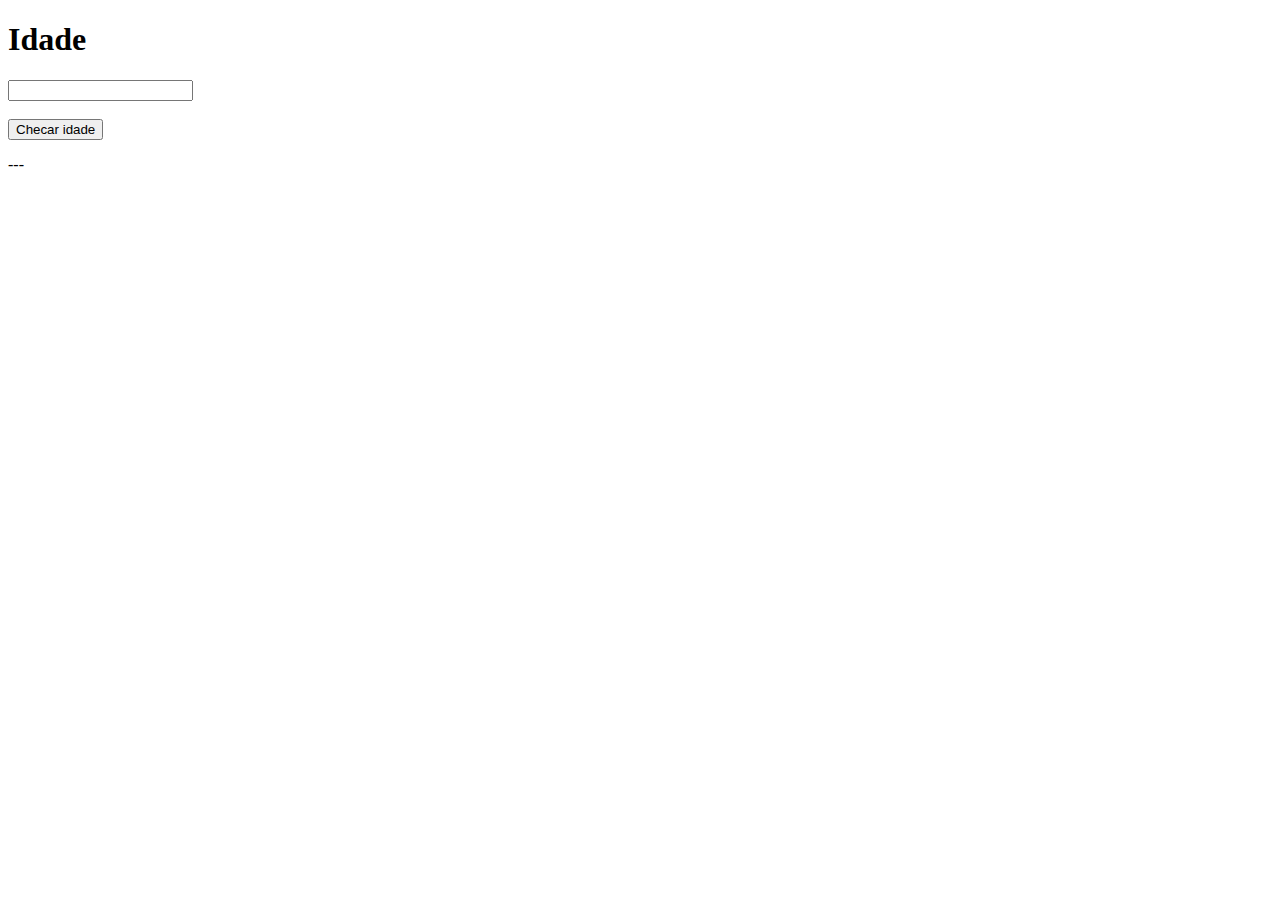
<file: projeto_03/index.html>
<!DOCTYPE html>
<html lang="en">
<head>
    <meta charset="UTF-8">
    <meta name="viewport" content="width=device-width, initial-scale=1.0">
    <title>Document 03</title>
</head>
<body>
    <h1>Idade</H1>
    <input type="number" id="idade"><br><br>
    <button onclick="descobrir()">Checar idade</button>
    <p id="check">---</p>

    <script src="main.js"></script>
</body>
</html>
</file>
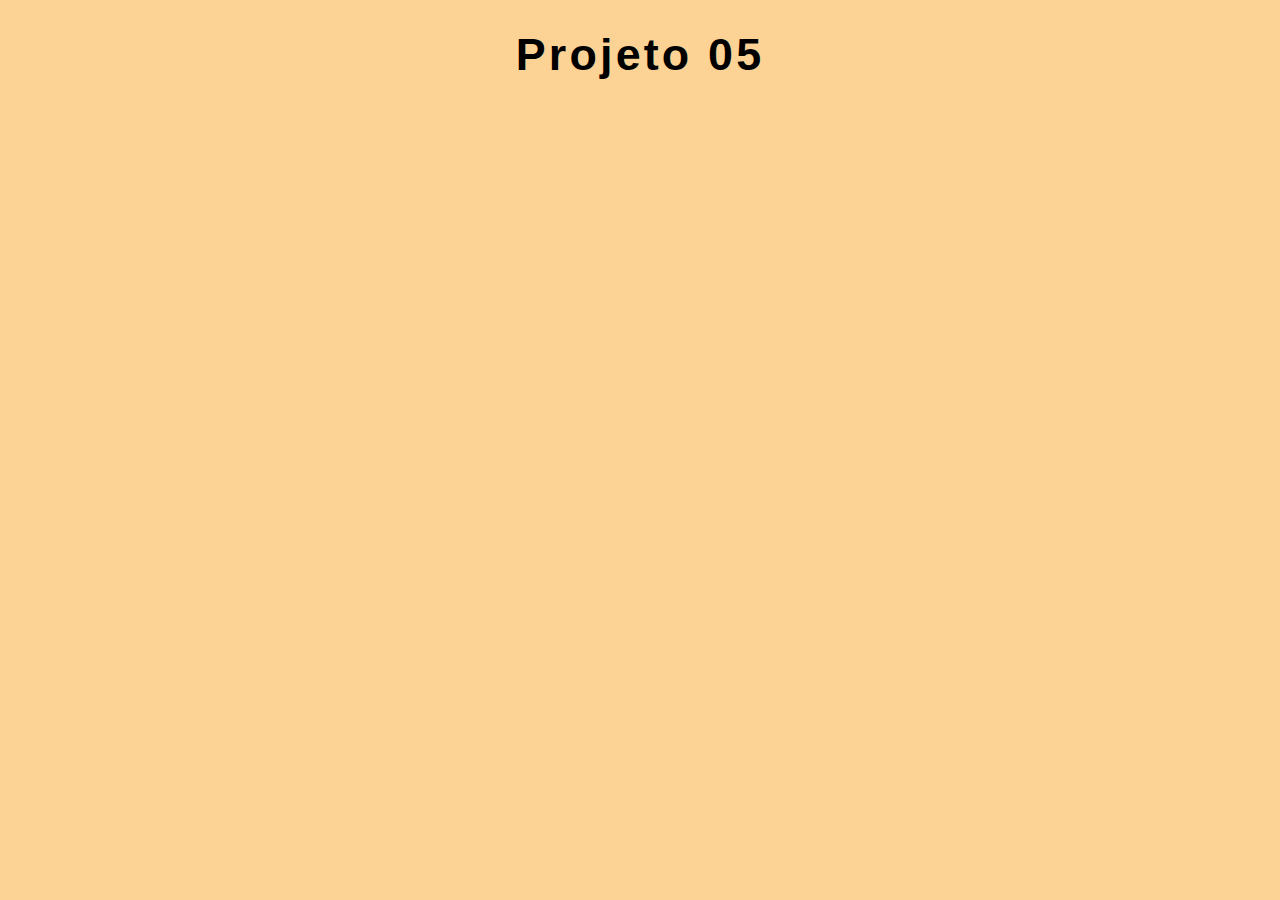
<file: projeto_05/index.html>
<!DOCTYPE html>
<html lang="en">
<head>
    <meta charset="UTF-8">
    <meta name="viewport" content="width=device-width, initial-scale=1.0">
    <link rel="stylesheet" href="style.css">
    <title>Document 05</title>
</head>
<body>
    <h1>Projeto 05</h1>
    <p id="name"></p>
    
    <script src="main.js"></script>
</body>
</html>
</file>
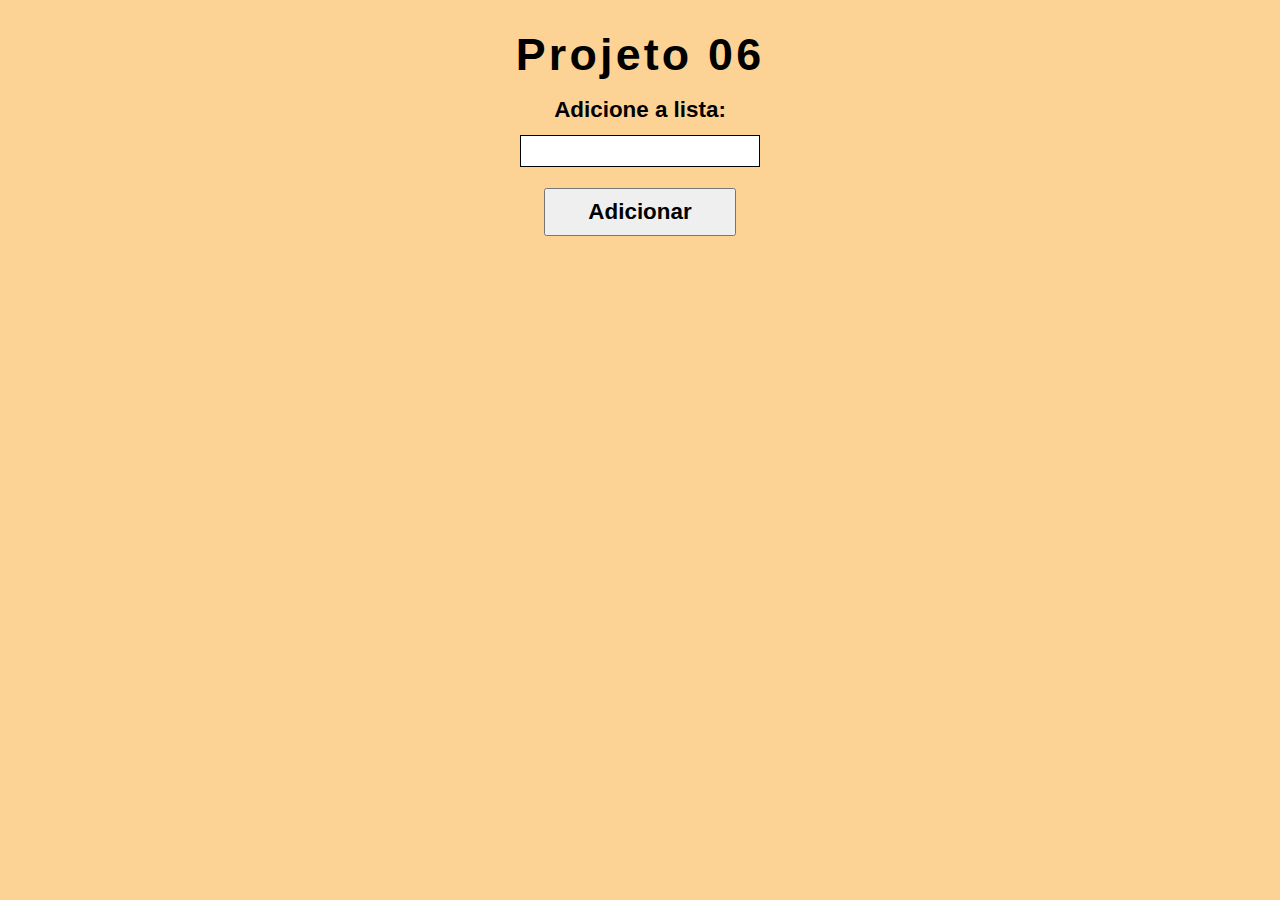
<file: projeto_06/index.html>
<!DOCTYPE html>
<html lang="en">
<head>
    <meta charset="UTF-8">
    <meta name="viewport" content="width=device-width, initial-scale=1.0">
    <link rel="stylesheet" href="style.css">
    <title>Document 06</title>
</head>
<body>
    <h1>Projeto 06</h1>
    <h2>Adicione a lista:</h2>
    <input type="text" id="addList"><br><br>
    <button id="btn_add" class="btn1" onclick="adon()">Adicionar</button>
    <p id="info"></p>
    <p id="itens"></p>

    <script src="main.js"></script>
</body>
</html>
</file>
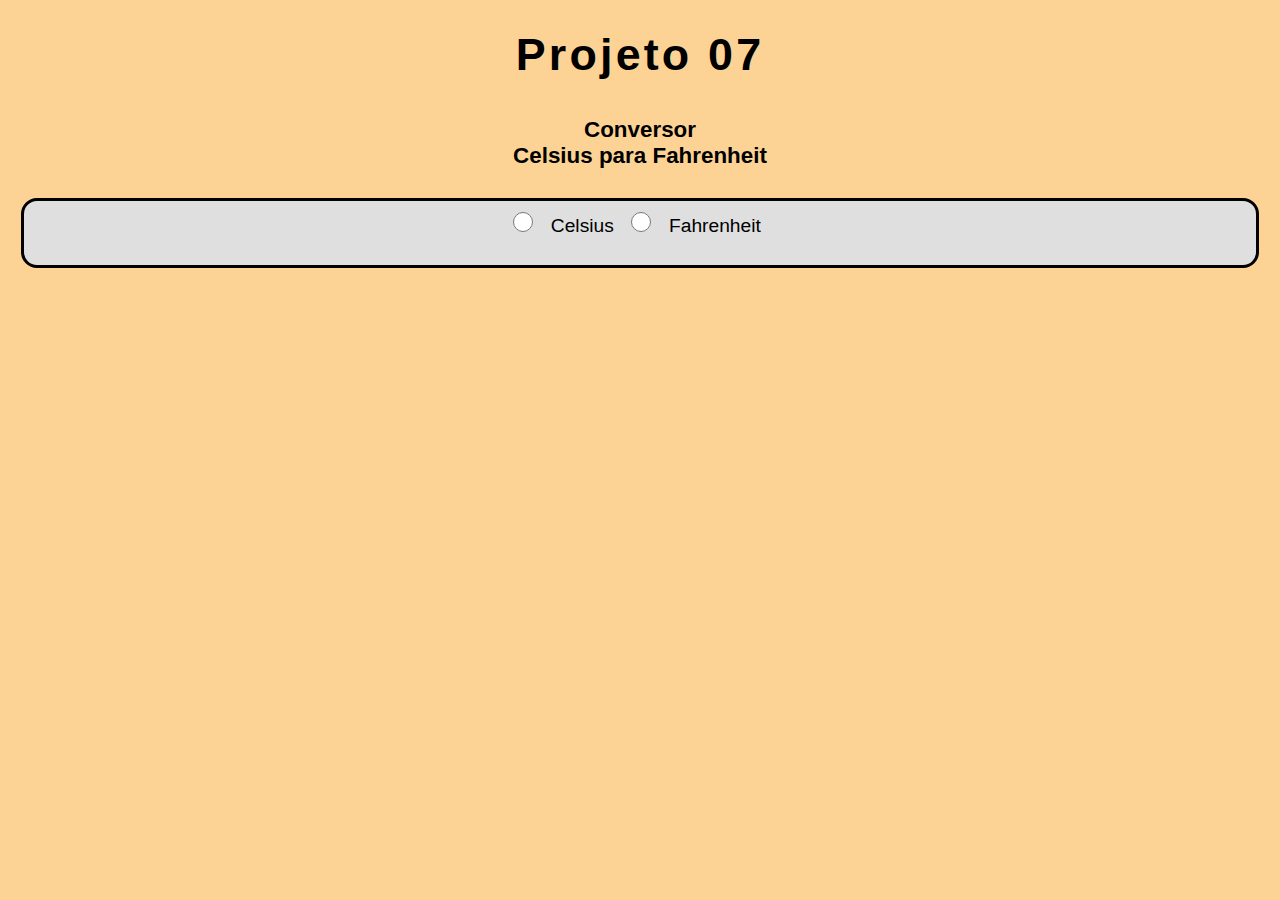
<file: projeto_07/index.html>
<!DOCTYPE html>
<html lang="en">
<head>
    <meta charset="UTF-8">
    <meta name="viewport" content="width=device-width, initial-scale=1.0">
    <link rel="stylesheet" href="style.css">
    <title>Document 07</title>
</head>
<body>
    <h1>Projeto 07</h1>
    <br>
    <h2>Conversor<br> Celsius para Fahrenheit</h2>
    <br>
    <div class="div_1">
        <input class="radioInput" type="radio" name="temp_type" id="celsius_type" value="C" onchange="checkType()">
        <label for="celsius_type">Celsius</label>
        <input class="radioInput" type="radio" name="temp_type" id="fahren_type" value="F" onchange="checkType()">
        <label for="fahren_type">Fahrenheit</label>

        <div id="container_input"></div>
    </div>
 
    <script src="main.js"></script>
</body>
</html>
</file>
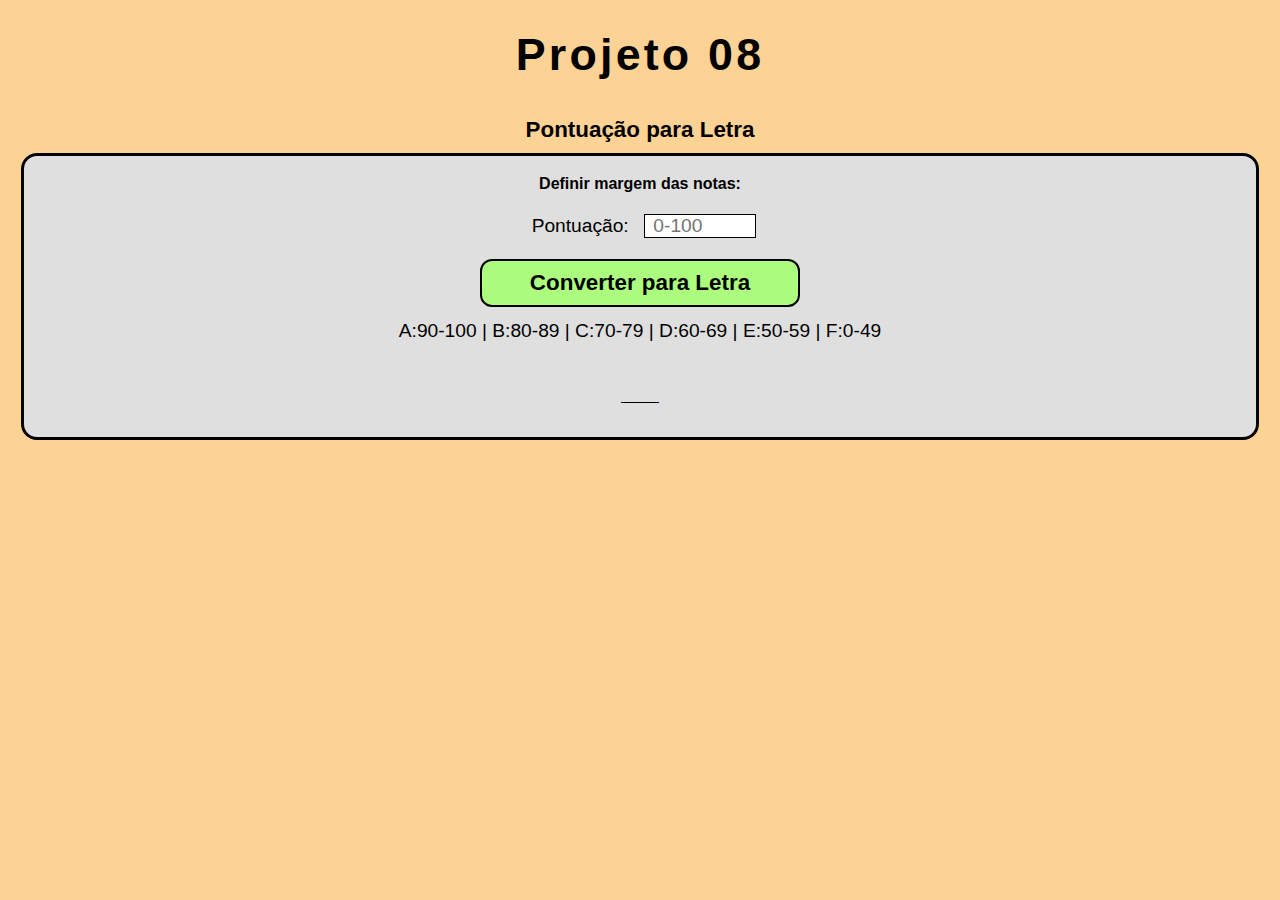
<file: projeto_08/index.html>
<!DOCTYPE html>
<html lang="en">
<head>
    <meta charset="UTF-8">
    <meta name="viewport" content="width=device-width, initial-scale=1.0">
    <link rel="stylesheet" href="style.css">
    <title>Document 08</title>
</head>
<body>
    <h1>Projeto 08</h1>
    <br>
    <h2>Pontuação para Letra</h2>
    <div class="div_1">
        <h3>Definir margem das notas:</h3>

        <div id="margens_container" class="div_2">
            <label for="points">Pontuação:</label>
            <input type="number" class="numInput_2" id="points" placeholder="0-100" min="0" max="100"><br><br>
            <button id="valid_margin" class="btn2" onclick="valid()">Converter para Letra</button>
            <br>
            <p>A:90-100 | B:80-89 | C:70-79 | D:60-69 | E:50-59 | F:0-49</p><br>
            <h2 id="NotaLetra">___</h2>
        </div>
    </div>

    <script src="main.js"></script>
</body>
</html>
</file>
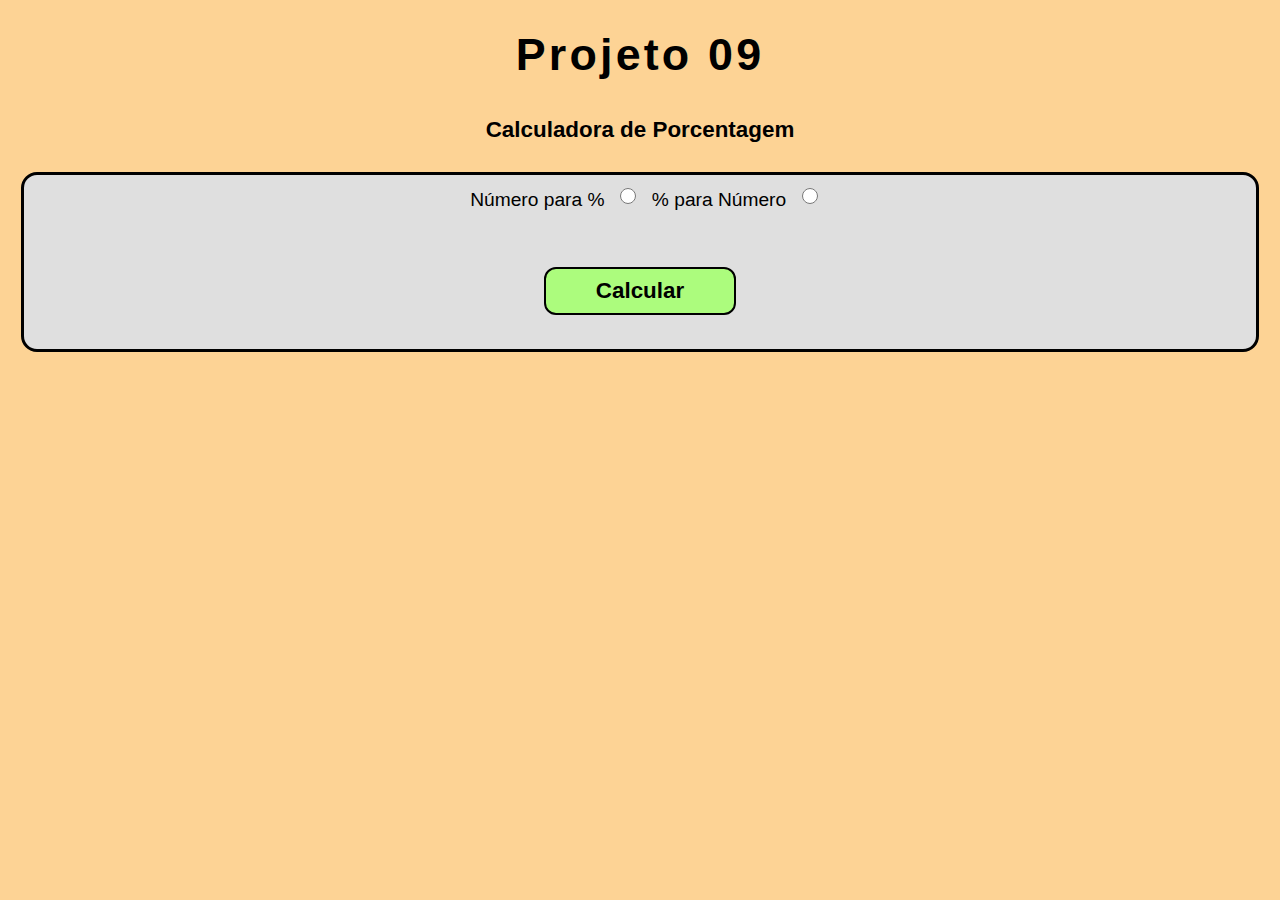
<file: projeto_09/index.html>
<!DOCTYPE html>
<html lang="en">
<head>
    <meta charset="UTF-8">
    <meta name="viewport" content="width=device-width, initial-scale=1.0">
    <link rel="stylesheet" href="style.css">
    <title>Document 09</title>
</head>
<body>
    <h1>Projeto 09</h1>
    <br>
    <h2>Calculadora de Porcentagem</h2><br>

    <div class="div_1">
        <label for="porcent">Número para %</label>
        <input type="radio" name="format_calc" class="radioInput" onchange="checkRaido()" id="porcent">
        <label for="valor">% para Número</label>
        <input type="radio" name="format_calc" class="radioInput" onchange="checkRaido()" id="valor">
        <br><br>
        <div id="inputArea"></div><br>
        <button class="btn2" style=" width:12rem;" onclick="CalcPorcents()">Calcular</button>
        <p id="resultado"></p>
    </div>

    <script src="main.js"></script>
</body>
</html>
</file>
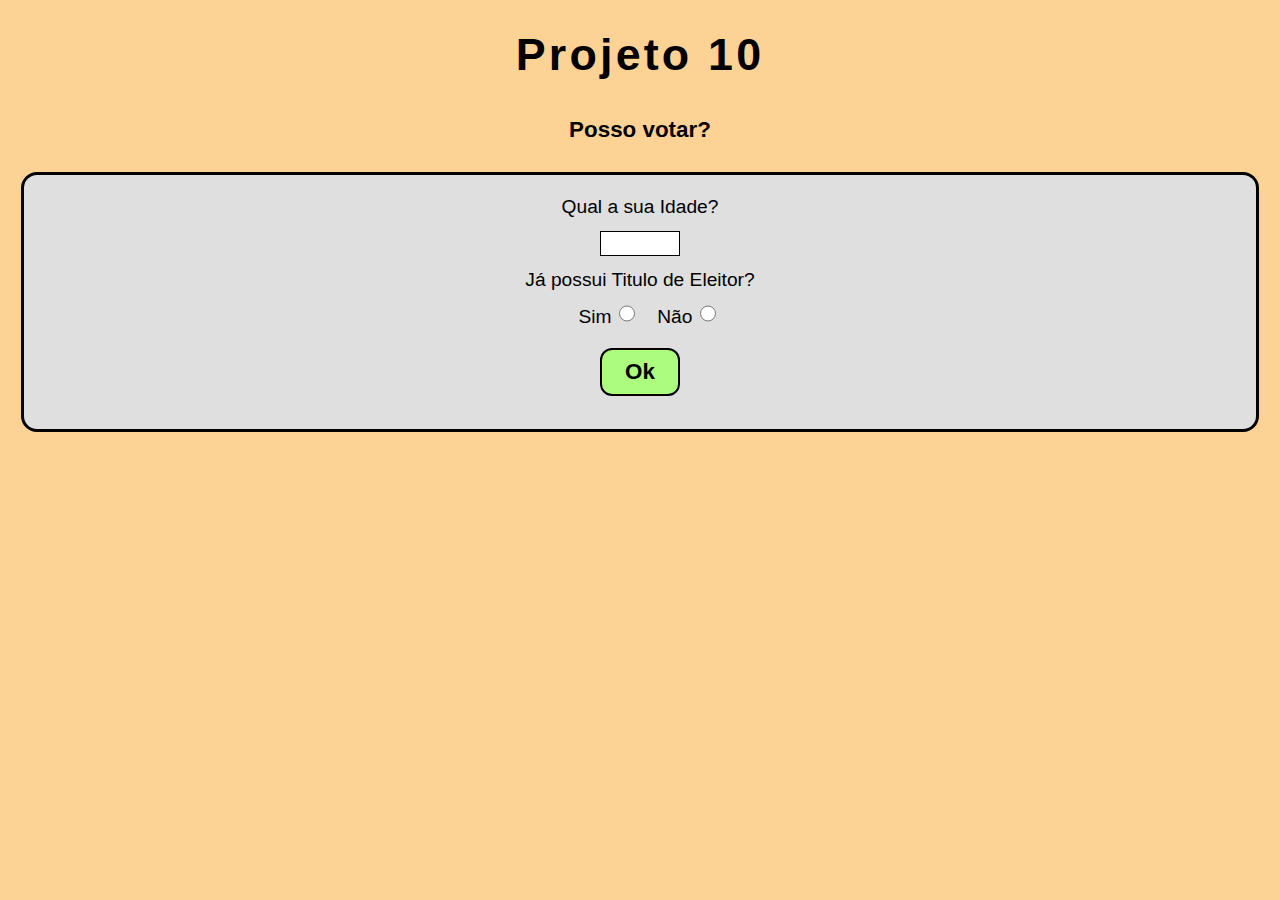
<file: projeto_10/index.html>
<!DOCTYPE html>
<html lang="en">
<head>
    <meta charset="UTF-8">
    <meta name="viewport" content="width=device-width, initial-scale=1.0">
    <link rel="stylesheet" href="style.css">
    <title>Document 10</title>
</head>
<body>
    <h1>Projeto 10</h1>
    <br>
    <h2>Posso votar?</h2><br>

    <div class="div_1">
        <p>Qual a sua Idade?</p>
        <input type="number" name="age" id="age_input" class="numInput" min="0" max="110">
        <p>Já possui Titulo de Eleitor?</p>
        <label for="YesRadio">Sim</label>
        <input type="radio" name="Condition" id="YesRadio" class="radioInput" value="Yes">
        
        <label for="NoRadio">Não</label>
        <input type="radio" name="Condition" id="NoRadio" class="radioInput" value="No">
        <br><br>
        <button class="btn2" style="width: 5rem;" onclick="validationVote()">Ok</button>
        <br>
        <p id="resposta"></p>
    </div>
    
    <script src="main.js"></script>
</body>
</html>
</file>
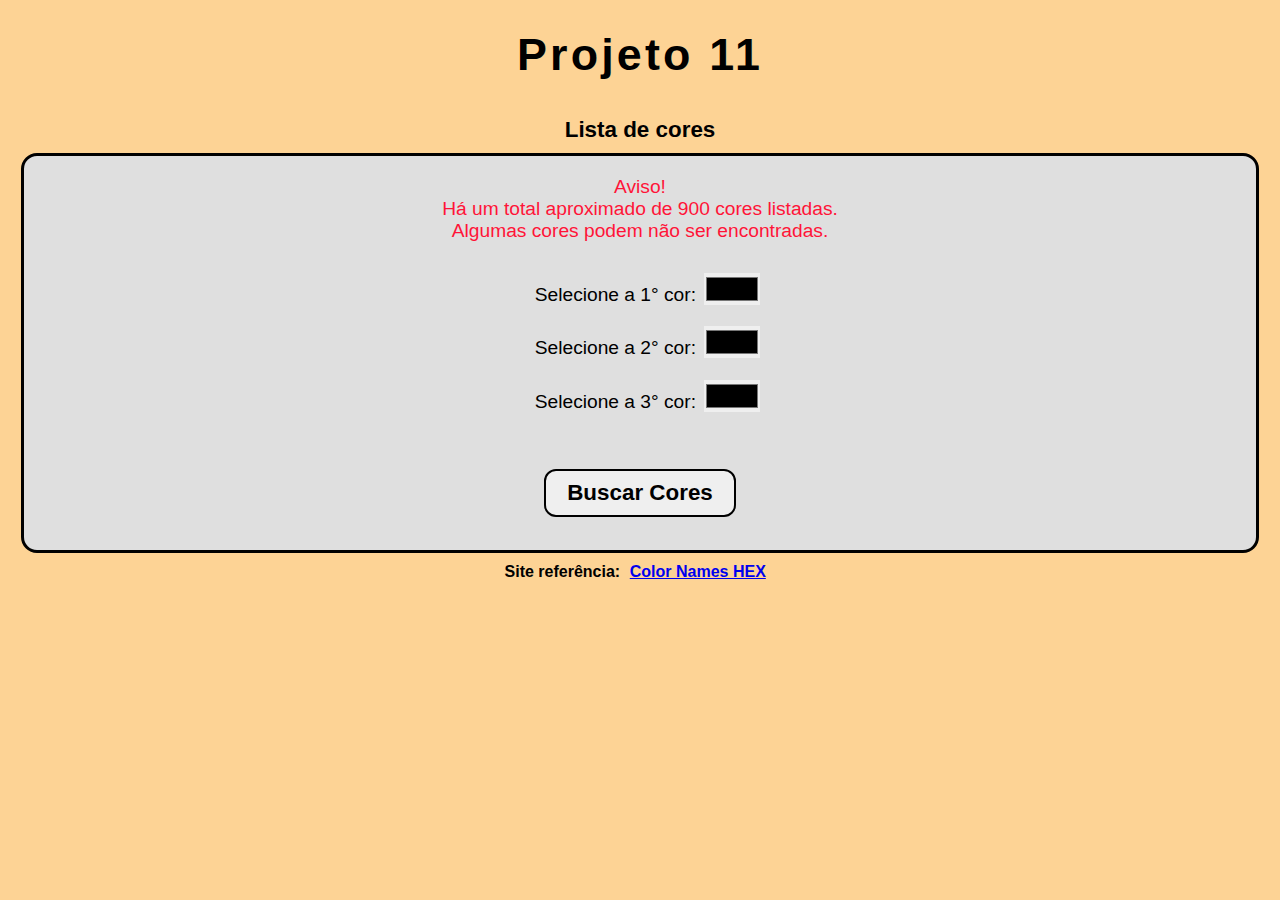
<file: projeto_11/index.html>
<!DOCTYPE html>
<html lang="en">
<head>
    <meta charset="UTF-8">
    <meta name="viewport" content="width=device-width, initial-scale=1.0">
    <link rel="stylesheet" href="style.css">
    <title>Document 11</title>
</head>
<body>
    <h1>Projeto 11</h1>
    <br>
    <h2>Lista de cores</h2>
    <div class="div_1">
        <p style="color: #ff1438;">Aviso! <br>Há um total aproximado de 900 cores listadas. 
            <br> Algumas cores podem não ser encontradas.</p><br>
        <label for="select_Color1">Selecione a 1° cor:</label>
        <input type="color"  name="colo1" id="Color1", class="color"><br><br>
        <label for="select_Color1">Selecione a 2° cor:</label>
        <input type="color" name="colo1" id="Color2", class="color"><br><br>
        <label for="select_Color1">Selecione a 3° cor:</label>
        <input type="color" name="colo1" id="Color3", class="color"><br><br>
        <br><br>
        <button class="btn1" onclick="buscarCores()">Buscar Cores</button>
        <br>
        <div id="resultados" class="div_2"></div>
    </div>
    <h3>Site referência:<a href="https://www.color-hex.com/color-names.html">Color Names HEX</a></h3>
    
    <script src="main.js"></script>
</body>
</html>
</file>
<file: projeto_05/style.css>
* {
    margin: 0.1rem;
    padding: 0.5rem;
    box-sizing: border-box;
    font-family: Verdana, Geneva, Tahoma, sans-serif;    
}

body {
    background-color: rgb(253, 211, 149);
    text-align: center;
 
}

h1{
    color:black;
    font-size: 2.8rem;
    letter-spacing: 0.2rem;
}

h2{
    color:black;
    font-size: 1.4rem;    
}

p {
    font-size:1.5rem;
}

.btn1 {
    height: 3rem; 
    width: 12rem ;
    font-size: 1.4rem;
    font-weight:bold ;
}

input{
    height: 2rem;
    width: 15rem;
    font-size: 1.2rem;
    border: 0.1rem;
    border-style: double;
}
</file>
<file: projeto_06/style.css>
* {
    margin: 0.1rem;
    padding: 0.5rem;
    box-sizing: border-box;
    font-family: Verdana, Geneva, Tahoma, sans-serif;    
}

body {
    background-color: rgb(253, 211, 149);
    text-align: center;
 
}

h1{
    color:black;
    font-size: 2.8rem;
    letter-spacing: 0.2rem;
}

h2{
    color:black;
    font-size: 1.4rem;    
}

p {
    font-size:1.5rem;
}

.btn1 {
    height: 3rem; 
    width: 12rem ;
    font-size: 1.4rem;
    font-weight:bold ;
}

input{
    height: 2rem;
    width: 15rem;
    font-size: 1.2rem;
    border: 0.1rem;
    border-style: double;
}
</file>
<file: projeto_07/style.css>
* {
    margin: 0.1rem;
    padding: 0.5rem;
    box-sizing: border-box;
    font-family: Verdana, Geneva, Tahoma, sans-serif;    
}

body {
    background-color: rgb(253, 211, 149);
    text-align: center;
    align-items: center;
}

h1{
    color:black;
    font-size: 2.8rem;
    letter-spacing: 0.2rem;
}

h2{
    color:black;
    font-size: 1.4rem;    
}

p {
    font-size:1.3rem;
    margin: 0.5rem;
    padding: 0.2rem;
}

.btn1 {
    height: 3rem; 
    width: 12rem ;
    font-size: 1.4rem;
    font-weight:bold ;
    cursor: pointer;
}

.div_1 {
    padding-top: 0.6rem ;
    padding-bottom: 0.6rem ;
    background-color: rgb(223, 223, 223);
    border: solid rgb(0, 0, 0);
    border-radius: 16px;
    align-items: center;
}

.btn_img_1 {
    cursor: pointer;
    border: solid rgb(0, 0, 0);
    font-size: 1.3rem;
    color: rgb(0, 0, 0);
    padding-left: 10px;
    padding-right: 10px;
    width: 13rem;
    height: 2.5rem;
    border-radius: 5px;
    background: rgb(247, 212, 105);
    display:inline-flex ;
    justify-content: center;
    align-items: center;
    flex-direction: row-reverse;
}

.icon_btn{
    height: 3rem;
    width: 3rem;
}

input{
    height: 1.6rem;
    width: 15rem;
    font-size: 1.2rem;
    border: 0.1rem;
    border-style: double;
}

label {
    font-size:1.2rem;
    margin: 0.1rem;
}

.radioInput{
    height: 1.2rem;
    width: 1.5rem;
    align-items: center;
}

.numInput {
    height: 1.6rem;
    width: 5rem;
    font-size: 1.2rem;
    border: 0.1rem;
    border-style: double;
}
</file>
<file: projeto_08/style.css>
* {
    margin: 0.1rem;
    padding: 0.5rem;
    box-sizing: border-box;
    font-family: Verdana, Geneva, Tahoma, sans-serif;    
}

body {
    background-color: rgb(253, 211, 149);
    text-align: center;
    align-items: center;
}

h1{
    color:black;
    font-size: 2.8rem;
    letter-spacing: 0.2rem;
}

h2{
    color:black;
    font-size: 1.4rem;    
}

h3{
    color:black;
    font-size: 1rem;    
}

p {
    font-size:1.2rem;
    margin: 0.5rem;
    padding: 0.2rem;
}

.div_1 {
    padding-top: 0.6rem ;
    padding-bottom: 0.6rem ;
    background-color: rgb(223, 223, 223);
    border: solid rgb(0, 0, 0);
    border-radius: 16px;
    align-items: center;
}

.div_2 {
    padding-top: 0.6rem ;
    padding-bottom: 0.6rem ;
    background-color: rgb(223, 223, 223);
    align-items: center;
}

.btn1 {
    height: 3rem; 
    width: 12rem ;
    font-size: 1.4rem;
    font-weight:bold ;
    cursor: pointer;
}

.btn2 {
    height: 3rem; 
    width: 20rem ;
    font-size: 1.4rem;
    font-weight:bold ;
    cursor: pointer;
    justify-content: center;
    align-items: center;
    border: 2px solid rgb(0, 0, 0);
    border-radius: 12px;
    padding: 5px;
    background-color: rgb(172, 252, 125);
}

.btn_img_1 {
    cursor: pointer;
    border: solid rgb(0, 0, 0);
    font-size: 1.3rem;
    color: rgb(0, 0, 0);
    padding-left: 10px;
    padding-right: 10px;
    width: 13rem;
    height: 2.5rem;
    border-radius: 5px;
    background: rgb(247, 212, 105);
    display:inline-flex ;
    justify-content: center;
    align-items: center;
    flex-direction: row-reverse;
}

.icon_btn{
    height: 3rem;
    width: 3rem;
}

input{
    height: 1.6rem;
    width: 15rem;
    font-size: 1.2rem;
    border: 0.1rem;
    border-style: double;
}

label {
    font-size:1.2rem;
    margin: 0.1rem;
}

.radioInput{
    height: 1.2rem;
    width: 1.5rem;
    align-items: center;
}

.numInput {
    height: 1.6rem;
    width: 5rem;
    font-size: 1.2rem;
    border: 0.1rem;
    border-style: double;
}

.numInput_2 {
    height: 1.5rem;
    width: 7rem;
    font-size: 1.2rem;
    border: 0.1rem;
    border-style: double;
}
</file>
<file: projeto_09/style.css>
* {
    margin: 0.1rem;
    padding: 0.5rem;
    box-sizing: border-box;
    font-family: Verdana, Geneva, Tahoma, sans-serif;    
}

body {
    background-color: rgb(253, 211, 149);
    text-align: center;
    align-items: center;
}

h1{
    color:black;
    font-size: 2.8rem;
    letter-spacing: 0.2rem;
}

h2{
    color:black;
    font-size: 1.4rem;    
}

h3{
    color:black;
    font-size: 1rem;    
}

p {
    font-size:1.2rem;
    margin: 0.5rem;
    padding: 0.2rem;
}

.div_1 {
    padding-top: 0.6rem ;
    padding-bottom: 0.6rem ;
    background-color: rgb(223, 223, 223);
    border: solid rgb(0, 0, 0);
    border-radius: 16px;
    align-items: center;
}

.div_2 {
    padding-top: 0.6rem ;
    padding-bottom: 0.6rem ;
    background-color: rgb(223, 223, 223);
    align-items: center;
}

.btn1 {
    height: 3rem; 
    width: 12rem ;
    font-size: 1.4rem;
    font-weight:bold ;
    cursor: pointer;
}

.btn2 {
    height: 3rem; 
    width: 20rem ;
    font-size: 1.4rem;
    font-weight:bold ;
    cursor: pointer;
    justify-content: center;
    align-items: center;
    border: 2px solid rgb(0, 0, 0);
    border-radius: 12px;
    padding: 5px;
    background-color: rgb(172, 252, 125);
}

.btn_img_1 {
    cursor: pointer;
    border: solid rgb(0, 0, 0);
    font-size: 1.3rem;
    color: rgb(0, 0, 0);
    padding-left: 10px;
    padding-right: 10px;
    width: 13rem;
    height: 2.5rem;
    border-radius: 5px;
    background: rgb(247, 212, 105);
    display:inline-flex ;
    justify-content: center;
    align-items: center;
    flex-direction: row-reverse;
}

.icon_btn{
    height: 3rem;
    width: 3rem;
}

input{
    height: 1.6rem;
    width: 15rem;
    font-size: 1.2rem;
    border: 0.1rem;
    border-style: double;
}

label {
    font-size:1.2rem;
    margin: 0.1rem;
}

.radioInput{
    height: 1.2rem;
    width: 1rem;
    align-items: center;
}

.numInput {
    height: 1.6rem;
    width: 5rem;
    font-size: 1.2rem;
    border: 0.1rem;
    border-style: double;
}

.numInput_2 {
    height: 1.5rem;
    width: 7rem;
    font-size: 1.2rem;
    border: 0.1rem;
    border-style: double;
}
</file>
<file: projeto_10/style.css>
* {
    margin: 0.1rem;
    padding: 0.5rem;
    box-sizing: border-box;
    font-family: Verdana, Geneva, Tahoma, sans-serif;    
}

body {
    background-color: rgb(253, 211, 149);
    text-align: center;
    align-items: center;
}

h1{
    color:black;
    font-size: 2.8rem;
    letter-spacing: 0.2rem;
}

h2{
    color:black;
    font-size: 1.4rem;    
}

h3{
    color:black;
    font-size: 1rem;    
}

p {
    font-size:1.2rem;
    margin: 0.5rem;
    padding: 0.2rem;
}

.div_1 {
    padding-top: 0.6rem ;
    padding-bottom: 0.6rem ;
    background-color: rgb(223, 223, 223);
    border: solid rgb(0, 0, 0);
    border-radius: 16px;
    align-items: center;
}

.div_2 {
    padding-top: 0.6rem ;
    padding-bottom: 0.6rem ;
    background-color: rgb(223, 223, 223);
    align-items: center;
}

.btn1 {
    height: 3rem; 
    width: 12rem ;
    font-size: 1.4rem;
    font-weight:bold ;
    cursor: pointer;
}

.btn2 {
    height: 3rem; 
    width: 20rem ;
    font-size: 1.4rem;
    font-weight:bold ;
    cursor: pointer;
    justify-content: center;
    align-items: center;
    border: 2px solid rgb(0, 0, 0);
    border-radius: 12px;
    padding: 5px;
    background-color: rgb(172, 252, 125);
}

.btn_img_1 {
    cursor: pointer;
    border: solid rgb(0, 0, 0);
    font-size: 1.3rem;
    color: rgb(0, 0, 0);
    padding-left: 10px;
    padding-right: 10px;
    width: 13rem;
    height: 2.5rem;
    border-radius: 5px;
    background: rgb(247, 212, 105);
    display:inline-flex ;
    justify-content: center;
    align-items: center;
    flex-direction: row-reverse;
}

.icon_btn{
    height: 3rem;
    width: 3rem;
}

input{
    height: 1.6rem;
    width: 15rem;
    font-size: 1.2rem;
    border: 0.1rem;
    border-style: double;
}

label {
    font-size:1.2rem;
    margin: 0.1rem;
    padding: 0rem;
    margin-left: 1rem;
}

.radioInput{
    height: 1.2rem;
    width: 1rem;
    align-items: center;
}

.numInput {
    height: 1.6rem;
    width: 5rem;
    font-size: 1.2rem;
    border: 0.1rem;
    border-style: double;
}

.numInput_2 {
    height: 1.5rem;
    width: 7rem;
    font-size: 1.2rem;
    border: 0.1rem;
    border-style: double;
}
</file>
<file: projeto_11/style.css>
* {
    margin: 0.1rem;
    padding: 0.5rem;
    box-sizing: border-box;
    font-family: Verdana, Geneva, Tahoma, sans-serif;    
}

body {
    background-color: rgb(253, 211, 149);
    text-align: center;
    align-items: center;
}

h1{
    color:black;
    font-size: 2.8rem;
    letter-spacing: 0.2rem;
}

h2{
    color:black;
    font-size: 1.4rem;    
}

h3{
    color:black;
    font-size: 1rem;    
}

p {
    font-size:1.2rem;
    margin: 0.5rem;
    padding: 0.2rem;
}

.div_1 {
    padding-top: 0.6rem ;
    padding-bottom: 0.6rem ;
    background-color: rgb(223, 223, 223);
    border: solid rgb(0, 0, 0);
    border-radius: 16px;
    align-items: center;
}

.div_2 {
    padding-top: 0.6rem ;
    padding-bottom: 0.6rem ;
    background-color: rgb(223, 223, 223);
    align-items: center;
    display: flex; 
    align-items: center;
}

.btn1 {
    height: 3rem; 
    width: 12rem ;
    font-size: 1.4rem;
    font-weight:bold ;
    cursor: pointer;
    border: 2px solid rgb(0, 0, 0);
    border-radius: 12px;
}

.btn2 {
    height: 3rem; 
    width: 20rem ;
    font-size: 1.4rem;
    font-weight:bold ;
    cursor: pointer;
    justify-content: center;
    align-items: center;
    border: 2px solid rgb(0, 0, 0);
    border-radius: 12px;
    padding: 5px;
    background-color: rgb(172, 252, 125);
}

.btn_img_1 {
    cursor: pointer;
    border: solid rgb(0, 0, 0);
    font-size: 1.3rem;
    color: rgb(0, 0, 0);
    padding-left: 10px;
    padding-right: 10px;
    width: 13rem;
    height: 2.5rem;
    border-radius: 5px;
    background: rgb(247, 212, 105);
    display:inline-flex ;
    justify-content: center;
    align-items: center;
    flex-direction: row-reverse;
}

.icon_btn{
    height: 3rem;
    width: 3rem;
}

input{
    height: 1.6rem;
    width: 15rem;
    font-size: 1.2rem;
    border: 0.1rem;
    border-style: double;
}

label {
    font-size:1.2rem;
    margin: 0.1rem;
    padding: 0rem;
    margin-left: 1rem;
}

.radioInput{
    height: 1.2rem;
    width: 1rem;
    align-items: center;
}

.numInput {
    height: 1.6rem;
    width: 5rem;
    font-size: 1.2rem;
    border: 0.1rem;
    border-style: double;
}

.numInput_2 {
    height: 1.5rem;
    width: 7rem;
    font-size: 1.2rem;
    border: 0.1rem;
    border-style: double;
}

.color {
    height: 2rem;
    width: 3.5rem;
    border: none;
    padding: 0;
    background-color: none;
    cursor: pointer;
}

.color:focus{
    box-shadow: 0 0 0 0;
    border: 0 none;
    outline: 0;
}
</file>
